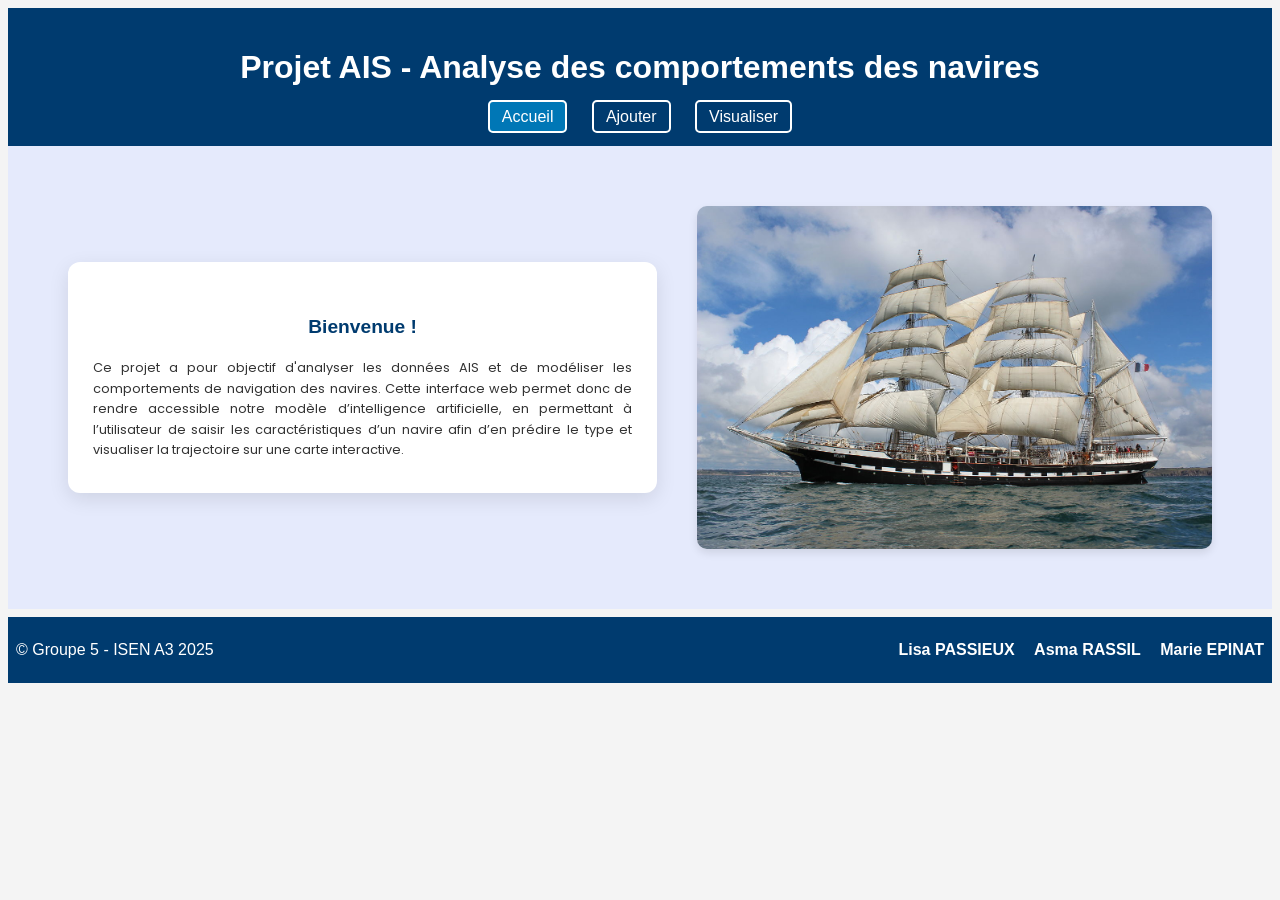
<file: frontend/index.html>
<!DOCTYPE html> <!--pour HTML5-->
<html lang="fr">
<head>
    <meta charset="utf-8">
    <title> Projet AIS - Accueil </title>
    <link href="css/style.css" type="text/css" rel="stylesheet">
    <link href="https://fonts.googleapis.com/css2?family=Poppins:wght@300;400;600&display=swap" rel="stylesheet">
</head>

<body id="accueil_page">
    <header> <!-- en-tête commun aux pages-->
        <h1> Projet AIS - Analyse des comportements des navires</h1>
        <nav> <!-- menu -->
            <a href="index.html">Accueil</a>
            <a href="ajouter.html">Ajouter</a>
            <a href="visualisation.html">Visualiser</a>
        </nav>
    </header>

    
    <section>
        <div class="page">
        <div class="accueil">
            <div class="texte">
                <h2>Bienvenue !</h2>
                    <p>
                    Ce projet a pour objectif d'analyser les données AIS et de modéliser les comportements de navigation des navires. 
                    Cette interface web permet donc de rendre accessible notre modèle d’intelligence artificielle, en permettant à l’utilisateur de saisir les caractéristiques d’un navire afin d’en prédire le type et visualiser la trajectoire sur une carte interactive.
                    </p>
                </div>
            <img src="Bateau-Le-Belem.jpg" alt="image" class="image-bateau">
           </div> 
        </div>
    </section>

    
    <footer>
    <div class="footer-left">
        <p>© Groupe 5 - ISEN A3 2025</p>
    </div>
    <div class="footer-right">
        <a href="mailto:lisa.passieux@isen-ouest.yncrea.fr">Lisa PASSIEUX</a>
        <a href="mailto:asma.rassil@isen-ouest.yncrea.fr">Asma RASSIL</a>
        <a href="mailto:marie.epinat@isen-ouest.yncrea.fr">Marie EPINAT</a>
    </div>
    </footer>
</body>

</html>
</file>
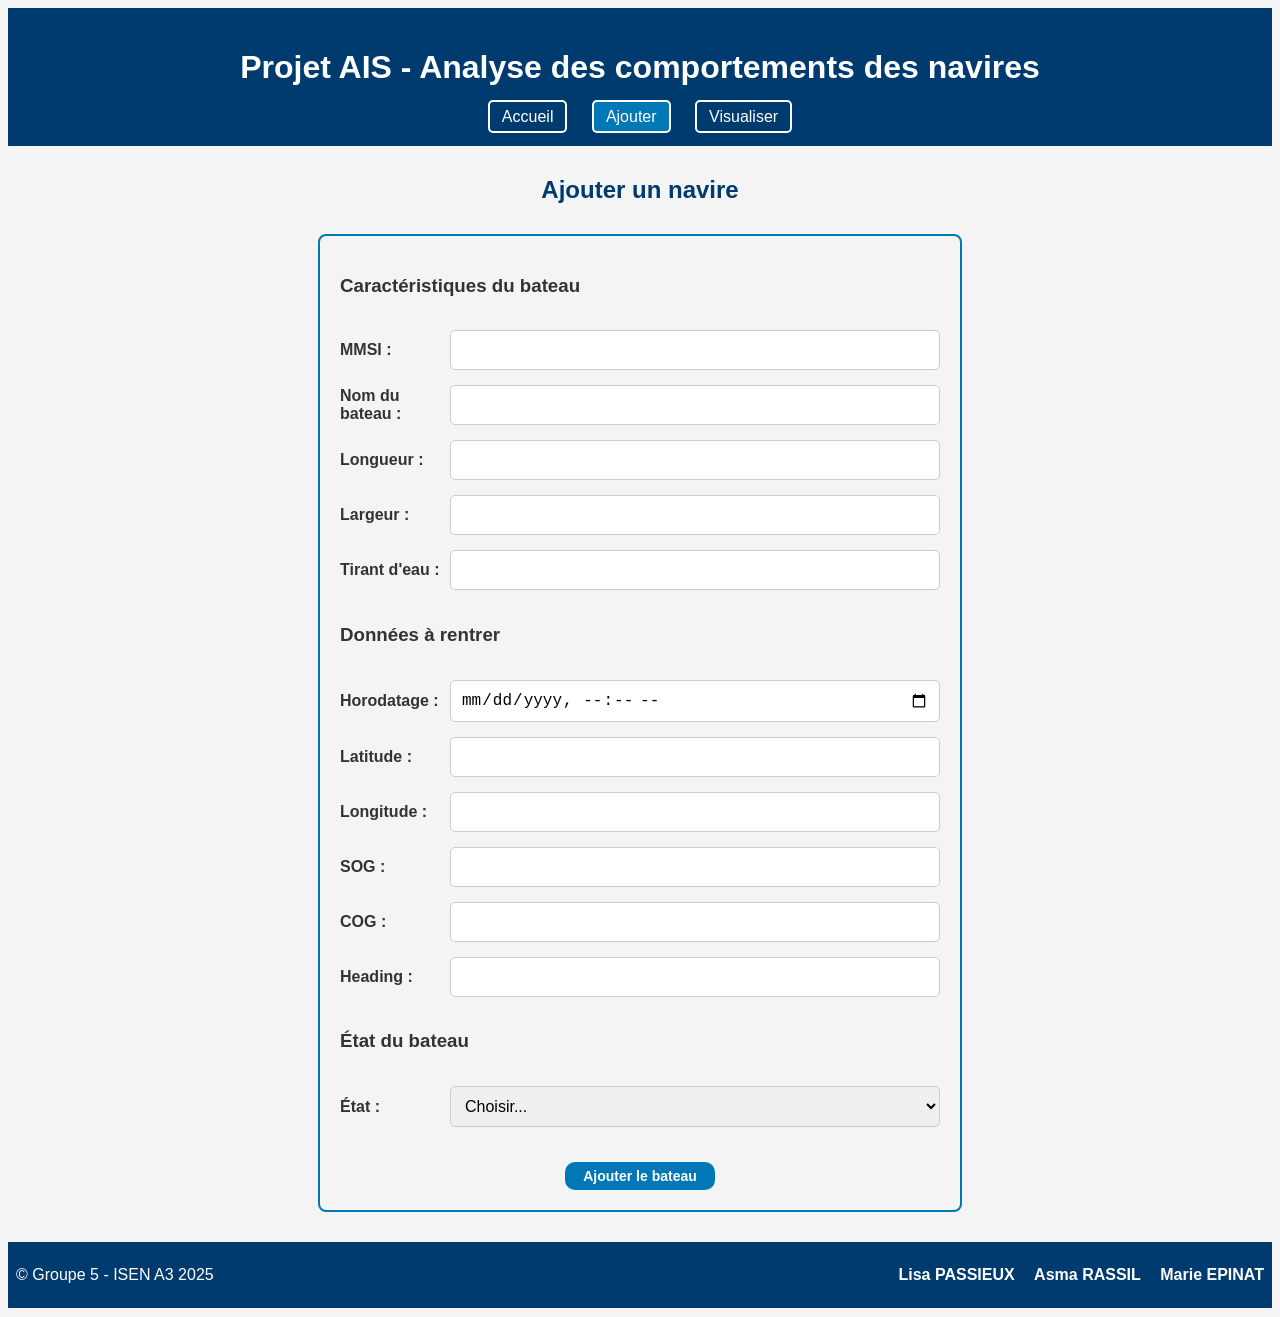
<file: frontend/ajouter.html>
<!DOCTYPE html> <!--pour HTML5-->
<html lang="fr">
<head>
    <meta charset="utf-8">
    <title> Projet AIS - Ajouter un bateau</title>

    <!-- CSS Styles -->
    <link href="css/style.css" type="text/css" rel="stylesheet">

    <!-- JS Scripts -->
    <script src="js/utils.js" defer></script>
    <script src="js/ajout_donnee.js" defer></script>

</head>

<body id="ajout_page">
    <header> 
        <h1> Projet AIS - Analyse des comportements des navires</h1>
        <nav> <!-- menu -->
            <a href="index.html">Accueil</a>
            <a href="ajouter.html">Ajouter</a>
            <a href="visualisation.html">Visualiser</a>
            
        </nav>
    </header>

    <section>
        

        <h2 class="titre-centre">Ajouter un navire</h2>

<form id="form_bateau">

    <h3>Caractéristiques du bateau</h3>

    <div class="form-row">
        <label for="mmsi">MMSI :</label>
        <input type="text" name="mmsi" id="mmsi" required>
    </div>

    <div class="form-row">
        <label for="nom">Nom du bateau :</label>
        <input type="text" name="nom_bateau" id="nom" required>
    </div>

    <div class="form-row">
        <label for="longueur">Longueur :</label>
        <input type="number" name="longueur" id="longueur" min="0" required>
    </div>

    <div class="form-row">
        <label for="largeur">Largeur :</label>
        <input type="number" name="largeur" id="largeur" min="0" required>
    </div>

    <div class="form-row">
        <label for="tirant_eau">Tirant d'eau :</label>
        <input type="number" name="tirant_eau" id="tirant_eau" min="0" step="any" required>
    </div>

    <h3>Données à rentrer</h3>

    <div class="form-row">
        <label for="horodatage">Horodatage :</label>
        <input type="datetime-local" name="horodatage" id="horodatage" required>
    </div>

    <div class="form-row">
        <label for="latitude">Latitude :</label>
        <input type="number" name="latitude" id="latitude" step="any" min="-90" max="90" required>
    </div>

    
    <div class="form-row">
        <label for="longitude">Longitude :</label>
        <input type="number" name="longitude" id="longitude" step="any" min="-180" max="180" required>
    </div>

    <div class="form-row">
        <label for="sog">SOG :</label>
        <input type="number" name="sog" id="sog" step="any" min="0" required>
    </div>

    <div class="form-row">
        <label for="cog">COG :</label>
        <input type="number" name="cog" id="cog" step="any" min="0" required>
    </div>

    <div class="form-row">
        <label for="heading">Heading :</label>
        <input type="number" name="heading" id="heading" step="any" min="0" required>
    </div>

    <h3>État du bateau</h3>
    <div class="form-row">
        <label for="etat">État :</label>
        <select name="id_etat" id="etatSelect" required>
            <option value="" disabled selected>Choisir...</option>
        </select>
    </div>
    <button type="submit" id="btn-ajouter-bateau">Ajouter le bateau</button>


</form>

    </section>

    <footer>
    <div class="footer-left">
        <p>© Groupe 5 - ISEN A3 2025</p>
    </div>
    <div class="footer-right">
        <a href="mailto:lisa.passieux@isen-ouest.yncrea.fr">Lisa PASSIEUX</a>
        <a href="mailto:asma.rassil@isen-ouest.yncrea.fr">Asma RASSIL</a>
        <a href="mailto:marie.epinat@isen-ouest.yncrea.fr">Marie EPINAT</a>
    </div>
    </footer>

</body>
</file>
<file: frontend/css/style.css>
/* Police générale */

body {
    font-family: 'Open Sans', sans-serif;
    background-color: #F4F4F4;
    color: #333333;
}
/* _______________________________________________________*/

/* Titres */

h1 {
    color: #003B6F;
    font-family: 'Montserrat', sans-serif;
    font-weight: bold;
}

h2 {
    color: #003B6F;
    font-family: 'Montserrat', sans-serif;
    font-weight: bold;
    text-align: center;
    margin-top: 30px;
} 
/* _______________________________________________________*/

/* Structure générale des pages */

.page {
    height: 100%;
    margin: 0;
    padding: 0;
    background-color: #e5eafc;
}

#container {
  display: flex;
  flex-direction: row-reverse;
  justify-content: flex-start;
  align-items: flex-start;
  gap: 40px;
  padding: 40px 60px;
  max-width: 1400px;
  margin: auto;
}
/* _______________________________________________________*/

/* En-tête */

header {
    background-color: #003B6F;
    color: #FFFFFF;
    padding: 20px;
    text-align: center;
}

header h1 {
    color: #FFFFFF;
}

nav a {
    color: #FFFFFF;
    text-decoration: none;
    margin: 0 10px;
    padding: 6px 12px;
    border-radius: 5px;
    border: 2px solid #FFFFFF;
}

nav a:hover,
#accueil_page a[href="index.html"],
#ajout_page a[href="ajouter.html"],
#visu_page a[href="visualisation.html"],
#visualisation_page a[href="visualisation.html"],
#cluster_page a[href="visualisation.html"],
#type_page a[href="visualisation.html"] {
    background-color: #0077B6;
}
/* _______________________________________________________*/

/* Accueil */

.accueil {
    display: flex;
    align-items: center;           
    justify-content: space-between;
    gap: 40px;
    padding: 60px;
    background-color: #e5eafc;
              
}

.texte {
    font-family: 'Poppins', sans-serif;
    width: 50%;
    text-align: justify;
    font-size: 0.8rem;
    line-height: 1.6;
    margin: 0;
    padding: 20px 25px;
    border-radius: 12px;
    box-shadow: 0 6px 20px rgba(0, 0, 0, 0.1);
    background-color: #ffffff;
}

.bloc-image {
    width: 50%;
    height: auto;
    display: flex;
    justify-content: flex-end; 
}

.image-bateau {
    max-width:45% ;
    height: auto;
    border-radius: 10px;
    box-shadow: 0 4px 8px rgba(0,0,0,0.1);
}
/* _______________________________________________________*/

/* Formulaires */

    /* Formulaire d'ajout d'un bateau*/
#form_bateau {
    margin: 30px auto;
    padding: 20px;
    background-color: #F4F4F4;
    border: 2px solid #0077B6;
    border-radius: 8px;
    display: flex;
    flex-direction: column;
    gap: 15px;
    max-width: 600px;
}

    /* Champs du formulaire*/
#form_bateau input[type="text"],
#form_bateau input[type="number"],
#form_bateau input[type="datetime-local"],
#form_bateau select {
    padding: 10px;
    font-size: 16px;
    border: 1px solid #ccc;
    border-radius: 5px;
}

    /* Bouton de submit*/
#form_bateau input[type="submit"] {
    background-color: #0077B6;
    color: #FFFFFF;
    padding: 12px;
    border-radius: 12px;
    cursor: grab;
    box-shadow: .4px .4px #d2cece;
    font-weight: bold;
    font-size: 16px;
    align-self: center;
}

#form_bateau input[type="submit"]:hover {
    background-color: #0056b3;
}

.form-row {
    display: flex;
    justify-content: flex-start;
    align-items: center;
    width: 100%;
    gap: 10px;
}

    /* Organisation des lignes des formulaires*/
.form-row label {
    flex: 0 0 100px;
    font-weight: bold;
    text-align: left;
}

.form-row input,
.form-row select {
    flex: 1;
    padding: 10px;
    font-size: 16px;
    border-radius: 5px;
    border: 1px solid #ccc;
}

    /* Formulaire de la prédiction de la trajectoire */
#form_prediction {
  padding: 30px;
  background-color: #ffffff;
  border: 2px solid #0077B6;
  border-radius: 10px;
  box-shadow: 2px 2px 8px rgba(0, 0, 0, 0.1);
  width: 400px;
  display: flex;
  flex-direction: column;
  gap: 15px;
}
/* _______________________________________________________*/

/*Types de navires*/

.conteneur-flex {
  display: flex;
  justify-content: center; 
  align-items: flex-start;
  gap: 40px;
  padding: 50px 30px;
  flex-wrap: wrap;
}

.navire_infos {
    width: 40%;
    margin-top: 30px;
    padding: 30px;
    background-color: #fff;
    border: 2px solid #d3d3d3;
    border-radius: 12px;
    box-shadow: 0 4px 12px rgba(0, 0, 0, 0.08);
    font-family: 'Poppins', sans-serif;
    text-align: left;
    margin-top: 50px;
}

.coordonnees {
    list-style-type: disc;
    padding-left: 20px;
    margin-top: 20px;
    font-size: 1rem;
    line-height: 1.6;
}

.prediction {
    margin-top: 20px;
    font-weight: bold;
    font-size: 1rem;
    color: #003366;
}

.caractéristiques {
  width: 20%;
  margin: 0;
  padding: 10px;
  text-align: justify;
  background-color: white;
  border-radius: 10px;
  line-height: 1.8;
  font-size: 1rem;
  box-shadow: 0 4px 12px rgba(0,0,0,0.1);
}

/* _______________________________________________________*/

/* Tableaux */

#tableBateaux {
  border-collapse: collapse;
  width: 95%;
  margin: 20px auto;
  font-size: 0.9em;
}

#tableBateaux th, 
#tableBateaux td {
  border: 1px solid #ccc;
  padding: 8px 12px;
  text-align: center;
}
/* _______________________________________________________*/

/* Boutons */

    /* Boutons de prédiction qui ouvrent une autre page */
#boutons-actions {
    display: flex;
    gap: 15px;
    justify-content: center;
    margin-top: 20px;
}

#boutons-actions section {
    display: inline-block;
}

    /* Bouton général */
button {
    background-color: #f0f0f0;
    color: #0077B6;
    padding: 6px 14px;
    border: 2px solid #0077B6;
    border-radius: 8px;
    font-size: 14px;
    font-weight: 600;
    cursor: pointer;
}

button:hover {
    background-color: #0077B6;
    color: white;
}

    /* Bouton pour ajouter un bateau */
#btn-ajouter-bateau {
    background-color: #0077B6;
    color: white;
    padding: 6px 18px;
    border: none;
    border-radius: 10px;
    font-size: 14px;
    font-weight: 600;
    cursor: pointer;
    margin-top: 20px;

    width: fit-content;
    display: block;
    margin-left: auto;
    margin-right: auto;
}
/* _______________________________________________________*/

/* Cartes */

#map,
#map2 {
  height: 500px;
  width: 60%;
  margin: 10px auto 0 auto;
}
/* _______________________________________________________*/

/* Pied de page */

footer {
  display: flex;
  justify-content: space-between;
  align-items: center;
  background-color:  #003B6F;
  color: #FFFFFF;
  padding: 0.5em;
  margin : 0.5em;
  margin-left: 0;
  margin-right: 0;
  font-family: Arial, sans-serif;
}

.footer-right a {
  color: #FFFFFF;
  text-decoration: none;
  font-weight: bold;
  margin-left: 15px;
}

.footer-right a:hover {
  color: #a8cbde;
}
</file>
